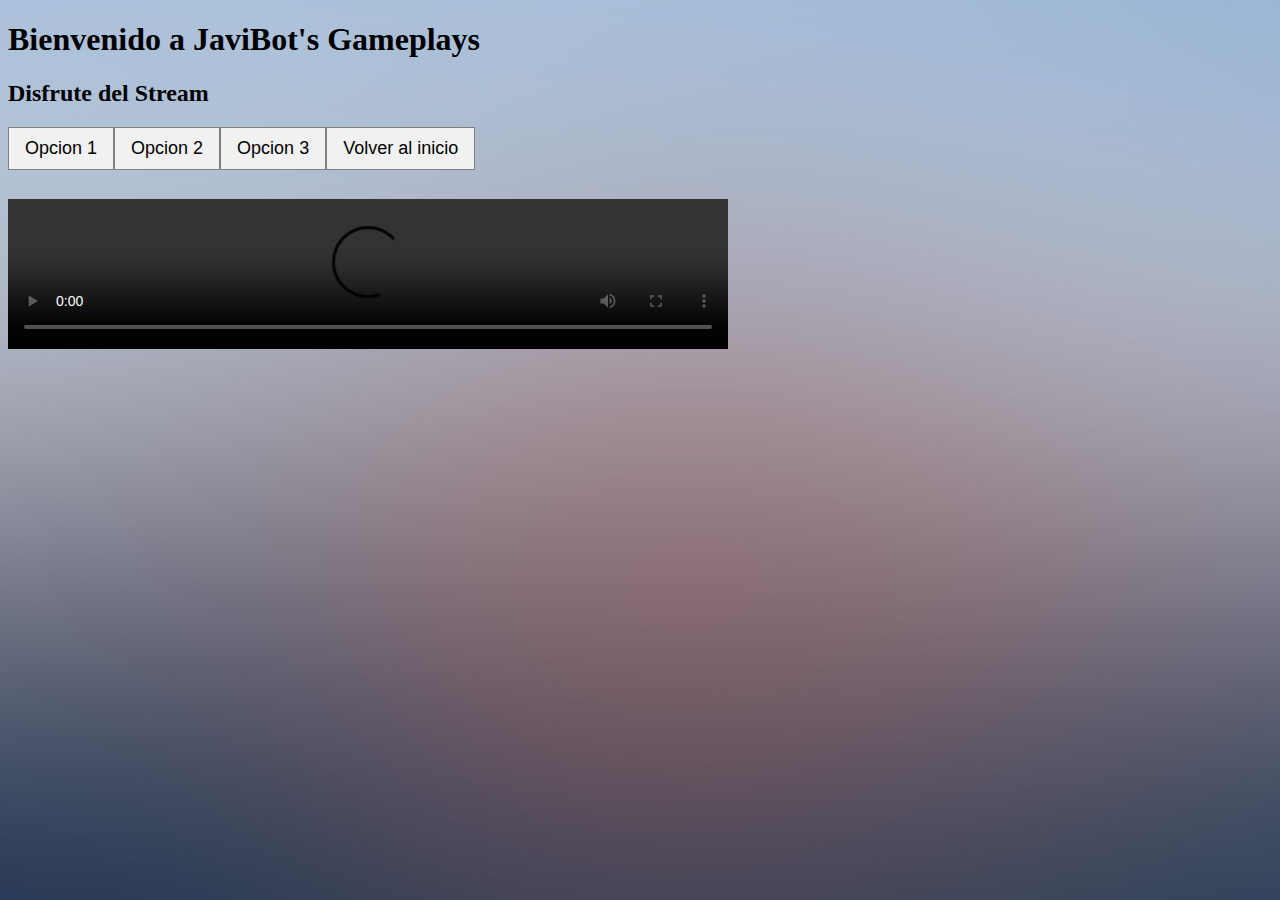
<file: players/dash.html>
<!DOCTYPE html>
<html>
<head>
	<meta charset="UTF-8">
	<title>DASH Player</title>
	<link href="https://vjs.zencdn.net/7.5.5/video-js.css" rel="stylesheet">
	<script src="https://vjs.zencdn.net/7.5.5/video.js"></script>
</head>
<style>
	body {
		background-image: url("bg.jpg");
	}

	.tab {
		background-color: #f1f1f1;
	}

	.tab button {
		background-color: inherit;
		float: left;
		border: 1px;
		border-style: solid;
		border-color: grey;
		outline: none;
		cursor: pointer;
		padding: 10px 16px;
		transition: 0.3s;
		font-size: 18px;
	}

	.tab button:hover {
		background-color: #ddd;
	}

	.tab button.active {
		background-color: #ccc;
	}

	.tab a {
		text-decoration:none;
		color: black;
	}

</style>
<body>
	<h1>Bienvenido a JaviBot's Gameplays</h1>
	<h2>Disfrute del Stream</h2>
	<div class="tab">
		<button><a href="./hls.html">Opcion 1</a></button>
		<button><a href="./hlsjs.html">Opcion 2</a></button>
		<button><a href="./dash.html">Opcion 3</a></button>
		<button><a href="http://192.168.2.224">Volver al inicio</a></button>
	</div>
	<br><br>
	<br><br>
	<video id="player" class="video-js vjs-default-skin" width="720" controls preload="auto">
		<source src="/fuente/dash/test_src.mpd" type="application/dash+xml" />
	</video>
	<script>
		var player = videojs('#player');
	</script>
</body>
</html>
</file>
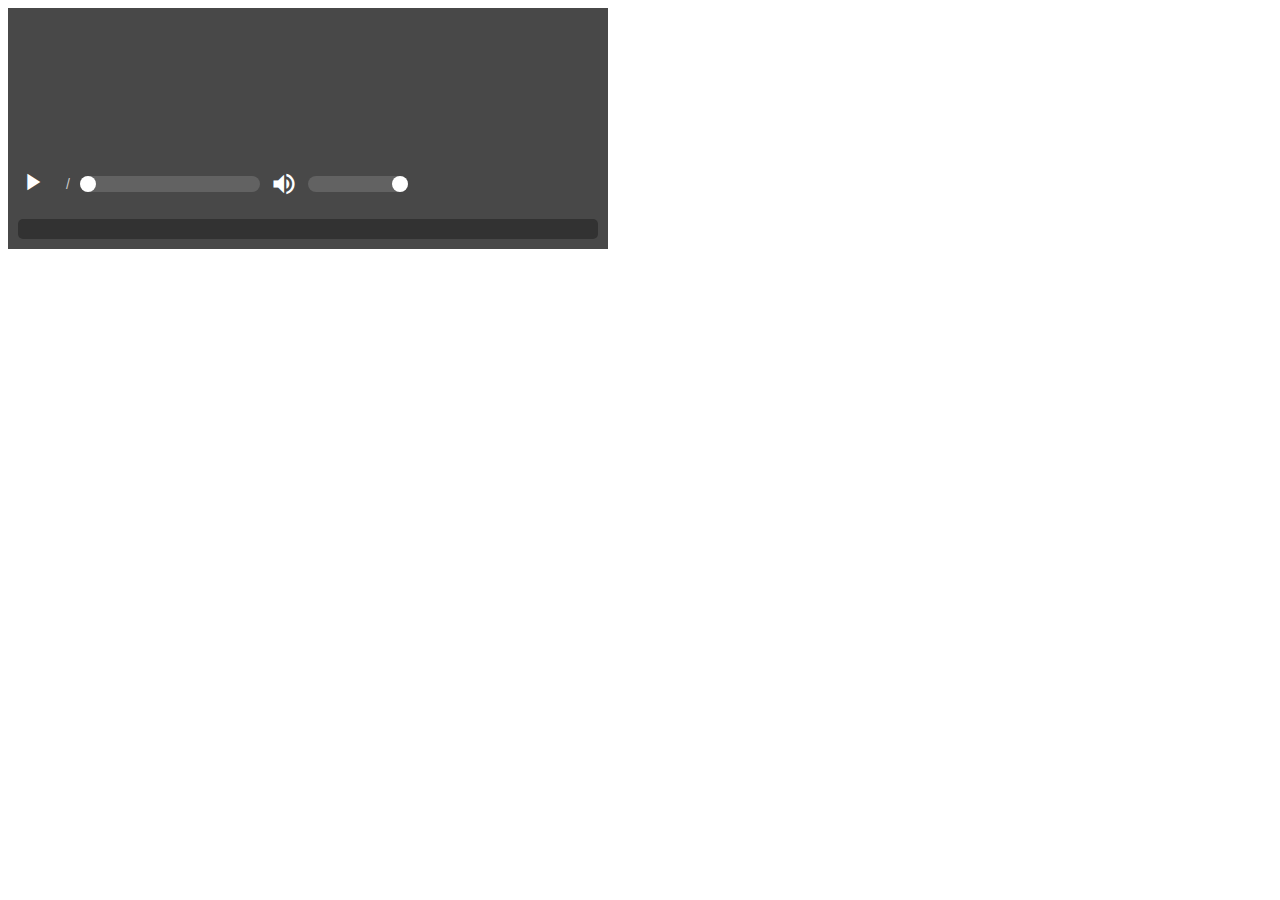
<file: web/video.html>
<!DOCTYPE html>
<html>
  <head>
    <title>JS Video Player</title>
    <!-- https://fonts.google.com/icons -->
    <link rel="stylesheet" href="https://fonts.googleapis.com/icon?family=Material+Icons">
    <link rel="stylesheet" href="video.css"/>
    <script type="text/javascript">
      window.addEventListener("DOMContentLoaded", () => {
  // (A) PLAYER INIT
  // (A1) PLAYLIST - CHANGE TO YOUR OWN!
  let playlist = [
<?php
                $directorio = "../grabaciones";
                //carpeta con archivos
                $contador = 0;

                $archivos = glob("$directorio/*");
                //introducir el código aquí

                foreach ($archivos as $archivo) {
                     echo "{name: "$archivo", src: "$archivo"}" ;
                    }
                ?>
  ];

  // (A2) VIDEO PLAYER & GET HTML CONTROLS
  const video = document.getElementById("vVid"),
        vPlay = document.getElementById("vPlay"),
        vPlayIco = document.getElementById("vPlayIco"),
        vNow = document.getElementById("vNow"),
        vTime = document.getElementById("vTime"),
        vSeek = document.getElementById("vSeek"),
        vVolume = document.getElementById("vVolume"),
        vVolIco = document.getElementById("vVolIco"),
        vList = document.getElementById("vList");

  // (A3) BUILD PLAYLIST
  for (let i in playlist) {
    let row = document.createElement("div");
    row.className = "vRow";
    row.innerHTML = playlist[i]["name"];
    row.addEventListener("click", () => { vidPlay(i); });
    playlist[i]["row"] = row;
    vList.appendChild(row);
  }

  // (B) PLAY MECHANISM
  // (B1) FLAGS
  var vidNow = 0, // current video
      vidStart = false, // auto start next video

  // (B2) PLAY SELECTED VIDEO
  vidPlay = (idx, nostart) => {
    vidNow = idx;
    vidStart = nostart ? false : true;
    video.src = playlist[idx]["src"];
    for (let i in playlist) {
      if (i == idx) { playlist[i]["row"].classList.add("now"); }
      else { playlist[i]["row"].classList.remove("now"); }
    }
  };

  // (B3) AUTO START WHEN SUFFICIENTLY BUFFERED
  video.addEventListener("canplay", () => { if (vidStart) {
    video.play();
    vidStart = false;
  }});

  // (B4) AUTOPLAY NEXT VIDEO IN THE PLAYLIST
  video.addEventListener("ended", () => {
    vidNow++;
    if (vidNow >= playlist.length) { vidNow = 0; }
    vidPlay(vidNow);
  });

  // (B5) INIT SET FIRST VIDEO
  vidPlay(0, true);

  // (C) PLAY/PAUSE BUTTON
  // (C1) AUTO SET PLAY/PAUSE TEXT
  video.addEventListener("play", () => {
    vPlayIco.innerHTML = "pause";
  });
  video.addEventListener("pause", () => {
    vPlayIco.innerHTML = "play_arrow";
  });

  // (C2) CLICK TO PLAY/PAUSE
  vPlay.addEventListener("click", () => {
    if (video.paused) { video.play(); }
    else { video.pause(); }
  });

  // (D) TRACK PROGRESS
  // (D1) SUPPORT FUNCTION - FORMAT HH:MM:SS
  var timeString = (secs) => {
    // HOURS, MINUTES, SECONDS
    let ss = Math.floor(secs),
        hh = Math.floor(ss / 3600),
        mm = Math.floor((ss - (hh * 3600)) / 60);
    ss = ss - (hh * 3600) - (mm * 60);

    // RETURN FORMATTED TIME
    if (hh>0) { mm = mm<10 ? "0"+mm : mm; }
    ss = ss<10 ? "0"+ss : ss;
    return hh>0 ? `${hh}:${mm}:${ss}` : `${mm}:${ss}` ;
  };

  // (D2) INIT SET TRACK TIME
  video.addEventListener("loadedmetadata", () => {
    vNow.innerHTML = timeString(0);
    vTime.innerHTML = timeString(video.duration);
  });

  // (D3) UPDATE TIME ON PLAYING
  video.addEventListener("timeupdate", () => {
    vNow.innerHTML = timeString(video.currentTime);
  });

  // (E) SEEK BAR
  video.addEventListener("loadedmetadata", () => {
    // (E1) SET SEEK BAR MAX TIME
    vSeek.max = Math.floor(video.duration);

    // (E2) USER CHANGE SEEK BAR TIME
    var vSeeking = false; // USER IS NOW CHANGING TIME
    vSeek.addEventListener("input", () => {
      vSeeking = true; // PREVENTS CLASH WITH (E3)
    });
    vSeek.addEventListener("change", () => {
      video.currentTime = vSeek.value;
      if (!video.paused) { video.play(); }
      vSeeking = false;
    });

    // (E3) UPDATE SEEK BAR ON PLAYING
    video.addEventListener("timeupdate", () => {
      if (!vSeeking) { vSeek.value = Math.floor(video.currentTime); }
    });
  });

  // (F) VOLUME
  vVolume.addEventListener("change", () => {
    video.volume = vVolume.value;
    vVolIco.innerHTML = (vVolume.value==0 ? "volume_mute" : "volume_up");
  });

  // (G) ENABLE/DISABLE CONTROLS
  video.addEventListener("canplay", () => {
    vPlay.disabled = false;
    vVolume.disabled = false;
    vSeek.disabled = false;
  });
  video.addEventListener("waiting", () => {
    vPlay.disabled = true;
    vVolume.disabled = true;
    vSeek.disabled = true;
  });
});

    </script>
  </head>
  <body>
    <div id="vWrap">
      <!-- (A) VIDEO TAG -->
      <video id="vVid"></video>

      <!-- (B) PLAY/PAUSE BUTTON -->
      <button id="vPlay" disabled><span id="vPlayIco" class="material-icons">
        play_arrow
      </span></button>

      <!-- (C) TIME -->
      <div id="vCron">
        <span id="vNow"></span> / <span id="vTime"></span>
      </div>

      <!-- (D) SEEK BAR -->
      <input id="vSeek" type="range" min="0" value="0" step="1" disabled/>

      <!-- (E) VOLUME SLIDE -->
      <span id="vVolIco" class="material-icons">volume_up</span>
      <input id="vVolume" type="range" min="0" max="1" value="1" step="0.1" disabled/>

      <!-- (F) PLAYLIST -->
      <div id="vList"></div>
    </div>
  </body>
</html>
</file>
<file: web/video.css>
/* (A) MATERIAL ICONS */
.material-icons {
  font-size: 28px;
  color: #fff;
}

/* (B) WRAPPER */
#vWrap {
  font-family: arial, sans-serif;
  display: flex;
  flex-wrap: wrap;
  align-items: center;
  max-width: 600px;
  background: #484848;
}

/* (C) VIDEO */
#vVid {
  width: 100%;
}

/* (D) PLAY/PAUSE BUTTON */
#vPlay {
  padding: 10px;
  margin: 0;
  background: 0;
  border: 0;
  cursor: pointer;
}

/* (E) TIME */
#vCron {
  font-size: 14px;
  color: #cbcbcb;
  margin: 0 10px;
}

/* (F1) RANGE SLIDERS */
/* (F1) HIDE DEFAULT */
#vWrap input[type="range"] {
  box-sizing: border-box;
  appearance: none;
  border: none;
  outline: none;
  box-shadow: none;
  padding: 0;
  margin: 0;
  background: 0;
}
#vWrap input[type="range"]::-webkit-slider-thumb {
  appearance: none;
}

/* (F2) CUSTOM SLIDER TRACK */
#vWrap input[type=range]::-webkit-slider-runnable-track {
  background: #626262;
  border-radius: 10px;
}
#vWrap input[type=range]::-moz-range-track {
  background: #626262;
  border-radius: 10px;
}

/* (F3) CUSTOM SLIDER BUTTON */
#vWrap input[type=range]::-webkit-slider-thumb {
  width: 16px; height: 16px;
  border-radius: 50%;
  border: 0;
  background: #fff;
}
#vWrap input[type=range]::-moz-range-thumb {
  width: 16px; height: 16px;
  border-radius: 50%;
  border: 0;
  background: #fff;
}

/* (G) SEEK BAR */
#vSeek {
  width: 180px;
}

/* (H) VOLUME */
#vVolume {
  width: 100px;
}
#vVolIco {
  margin: 0 10px;
}

/* (I) PLAYLIST */
#vList {
  width: 100%;
  border-radius: 5px;
  padding: 10px;
  margin: 10px;
  color: #7e7e7e;
  background: #323232;
}
.vRow {
  cursor: pointer;
  padding: 10px 0;
}
.vRow.now {
  color: #fea;
}
</file>
